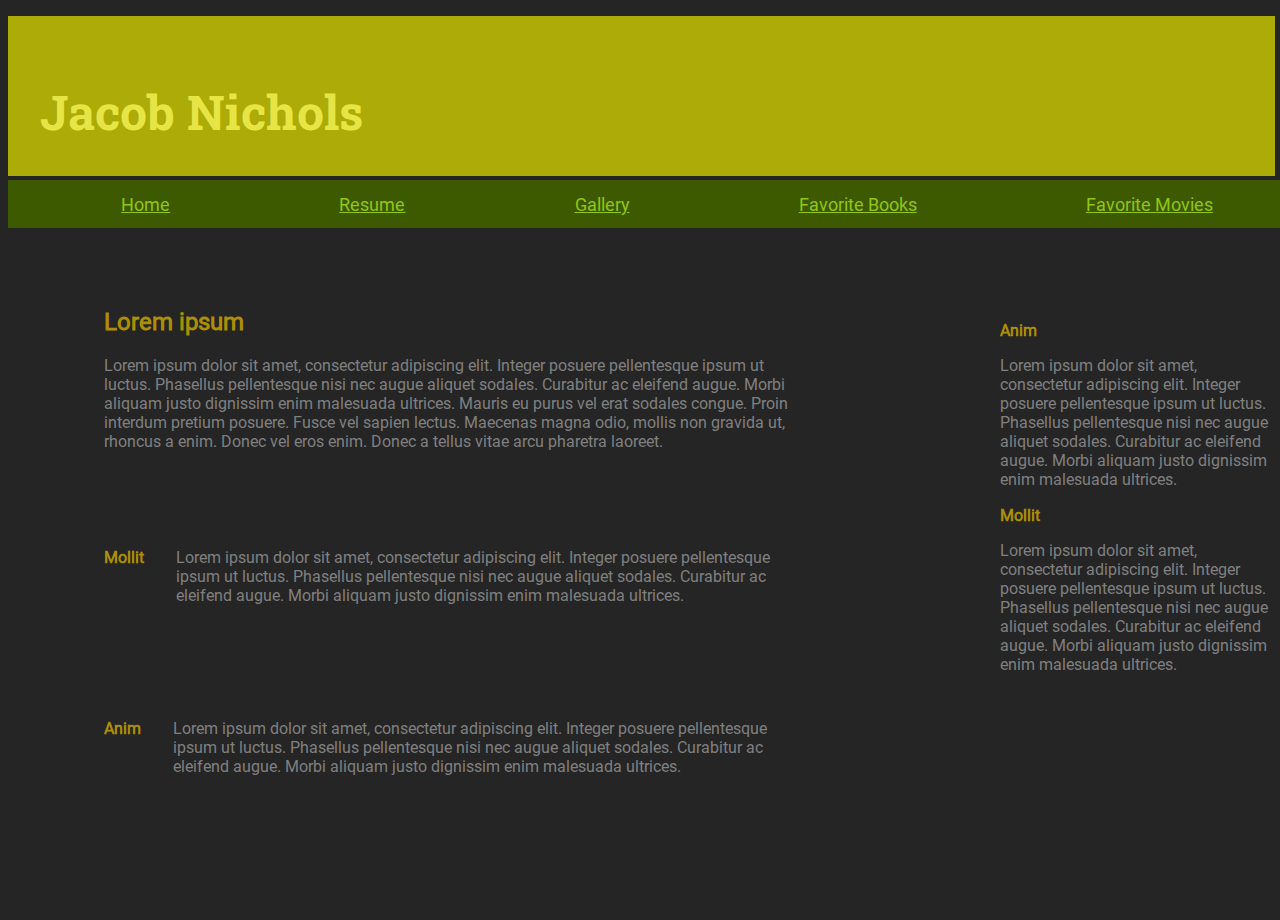
<file: index.html>
<!DOCTYPE html>
<html lang="en">
    <head>
        <title>Jacob Nichols, Home</title> 
        <meta charset="utf-8">
        <meta name="viewport" content="width=device-width, initial-scale=1">
        <link rel="stylesheet" href="assets/styles.css">
    </head>
    <body>
        <header>
            <h1>Jacob Nichols</h1>
        </header>
        <main>
            <div>
                <h2>~</h2>

           <section id="container1" class="">
                <h2>
                    Lorem ipsum
                </h2>
                <p>
                    Lorem ipsum dolor sit amet, consectetur adipiscing elit. Integer posuere pellentesque ipsum ut luctus. Phasellus pellentesque nisi nec augue aliquet sodales. Curabitur ac eleifend augue. Morbi aliquam justo dignissim enim malesuada ultrices. Mauris eu purus vel erat sodales congue. Proin interdum pretium posuere. Fusce vel sapien lectus. Maecenas magna odio, mollis non gravida ut, rhoncus a enim. Donec vel eros enim. Donec a tellus vitae arcu pharetra laoreet. 
                </p>
           </section>
           <section id="container2">
            <h3>
                Mollit 
            </h3>
            <p>
                Lorem ipsum dolor sit amet, consectetur adipiscing elit. Integer posuere pellentesque ipsum ut luctus. Phasellus pellentesque nisi nec augue aliquet sodales. Curabitur ac eleifend augue. Morbi aliquam justo dignissim enim malesuada ultrices.
            </p>
           </section>
           <section id="container3">
            <h3>
                 Anim
            </h3>
            <p>
                Lorem ipsum dolor sit amet, consectetur adipiscing elit. Integer posuere pellentesque ipsum ut luctus. Phasellus pellentesque nisi nec augue aliquet sodales. Curabitur ac eleifend augue. Morbi aliquam justo dignissim enim malesuada ultrices.
            </p>
           </section>
           <section id="container4" class="right">
            <h3>
                Mollit 
            </h3>
            <p>
                Lorem ipsum dolor sit amet, consectetur adipiscing elit. Integer posuere pellentesque ipsum ut luctus. Phasellus pellentesque nisi nec augue aliquet sodales. Curabitur ac eleifend augue. Morbi aliquam justo dignissim enim malesuada ultrices.
            </p>
           </section>
           <section id="container5" class="">
            <h3>
                 Anim
            </h3>
            <p>
                Lorem ipsum dolor sit amet, consectetur adipiscing elit. Integer posuere pellentesque ipsum ut luctus. Phasellus pellentesque nisi nec augue aliquet sodales. Curabitur ac eleifend augue. Morbi aliquam justo dignissim enim malesuada ultrices.
            </p>
           </section>
            </main>
            <nav>
                <ul class="hyper">
                  <li><a href="index.html">Home</a></li>
                  <li><a href="resume.html">Resume</a></li>
                  <li><a href="gallery.html">Gallery</a></li>
                  <li><a href="books.html">Favorite Books</a></li>
                  <li><a href="movies.html">Favorite Movies</a></li>
                </ul>
            </nav>
        </main>
        <footer></footer>
    </body>
</file>
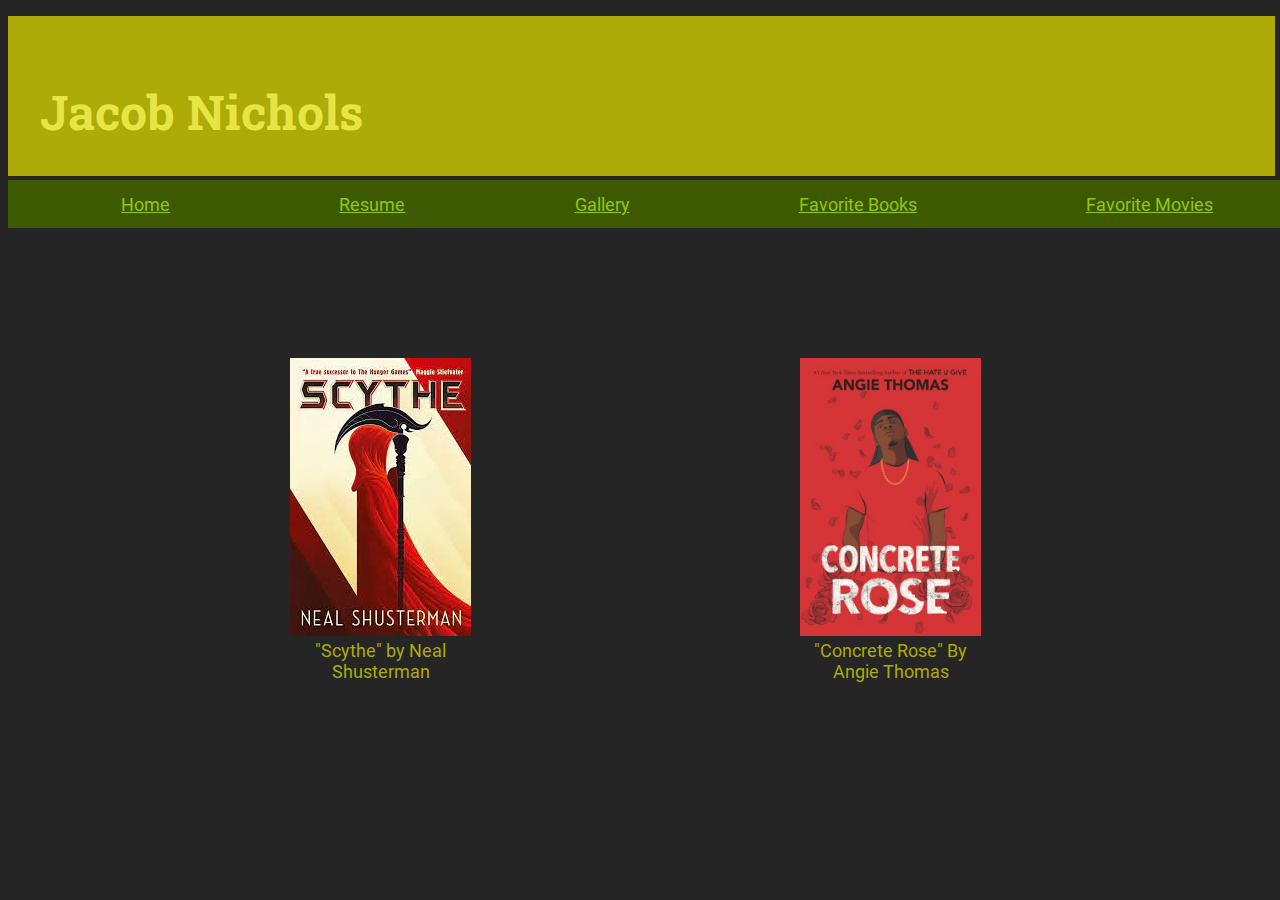
<file: books.html>
<!DOCTYPE html>
<html lang="en">
    <head>
        <title>Jacob Nichols, Books</title> 
        <meta charset="utf-8">
        <meta name="viewport" content="width=device-width, initial-scale=1">
        <link rel="stylesheet" href="assets/styles.css">
        <script src="assets/js/books.js" defer></script>
    </head>
    <body>
        <header>
            <h1>Jacob Nichols</h1>
        </header>
        <main id="booksmain">
            <figure>
                <img id="big-pic1" src="assets/img/scythe.jpg" width="181" height="278" alt="Favorite Books">
                <figcaption id="caption">"Scythe" by Neal Shusterman</figcaption>
              </figure>
              <figure>
                <img id="big-pic1" src="assets/img/rose.jpg" width="181" height="278" alt="Favorite Books">
                <figcaption id="caption">"Concrete Rose" By Angie Thomas</figcaption>
              </figure>
        </main>
            <nav>
                <ul class="hyper">
                  <li><a href="index.html">Home</a></li>
                  <li><a href="resume.html">Resume</a></li>
                  <li><a href="gallery.html">Gallery</a></li>
                  <li><a href="books.html">Favorite Books</a></li>
                  <li><a href="movies.html">Favorite Movies</a></li>
                </ul>
            </nav>
        </main>
        <footer></footer>
    </body>
</file>
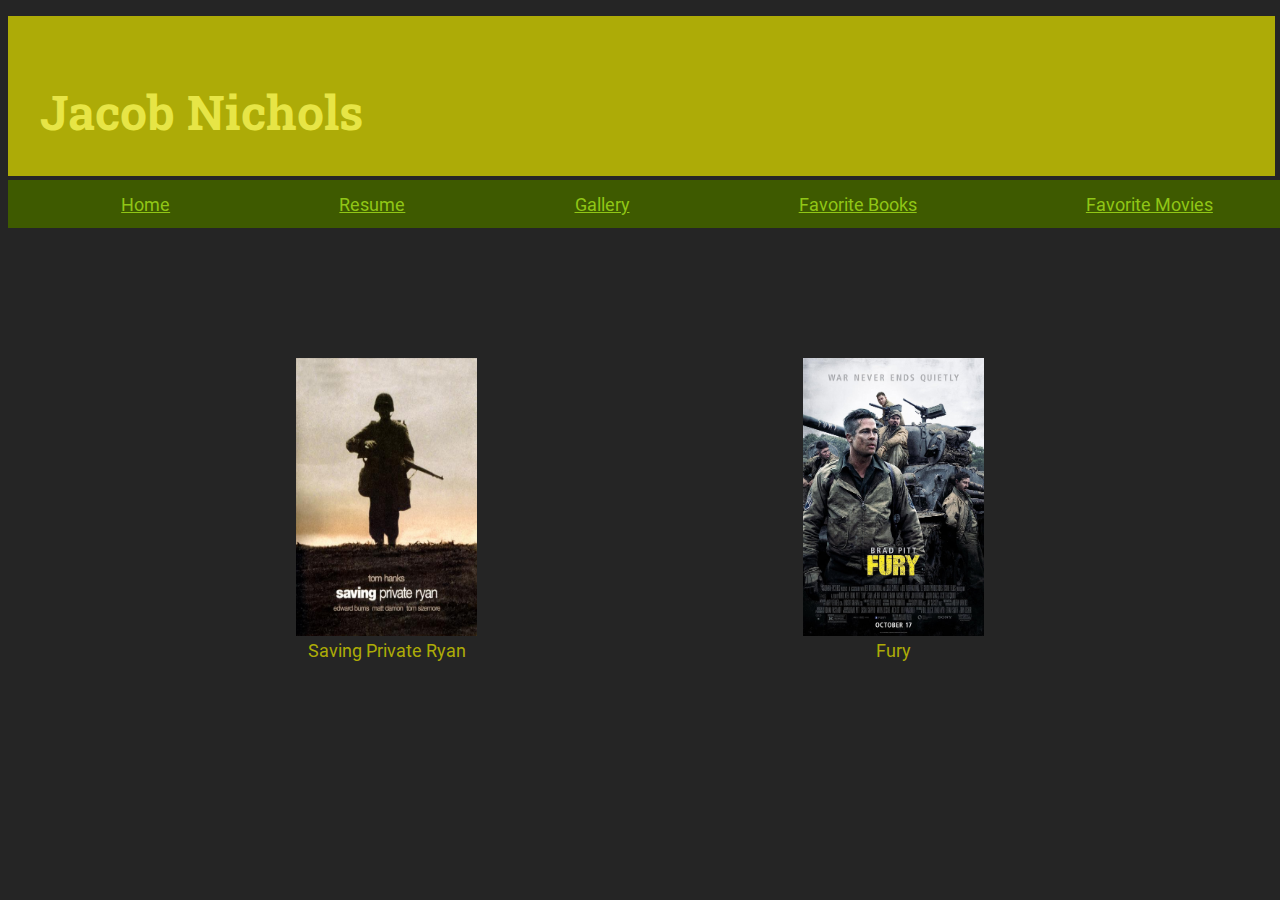
<file: movies.html>
<!DOCTYPE html>
<html lang="en">
    <head>
        <title>Jacob Nichols, Movies</title> 
        <meta charset="utf-8">
        <meta name="viewport" content="width=device-width, initial-scale=1">
        <link rel="stylesheet" href="assets/styles.css">
        <script src="assets/js/movies.js" defer></script>
    </head>
    <body>
        <header>
            <h1>Jacob Nichols</h1>
        </header >
        <main id="moviesmain">
            <figure>
                <img id="big-pic1" src="assets/img/ryan.jpg" width="181" height="278" alt="Favorite Movies">
                <figcaption id="caption">Saving Private Ryan</figcaption>
              </figure>
              <figure>
                <img id="big-pic1" src="assets/img/fury.jpg" width="181" height="278" alt="Favorite Movies">
                <figcaption id="caption">Fury</figcaption>
              </figure>             
        </main>
            <nav>
                <ul class="hyper">
                  <li><a href="index.html">Home</a></li>
                  <li><a href="resume.html">Resume</a></li>
                  <li><a href="gallery.html">Gallery</a></li>
                  <li><a href="books.html">Favorite Books</a></li>
                  <li><a href="movies.html">Favorite Movies</a></li>
                </ul>
            </nav>
        </main>
        <footer></footer>
    </body>
</file>
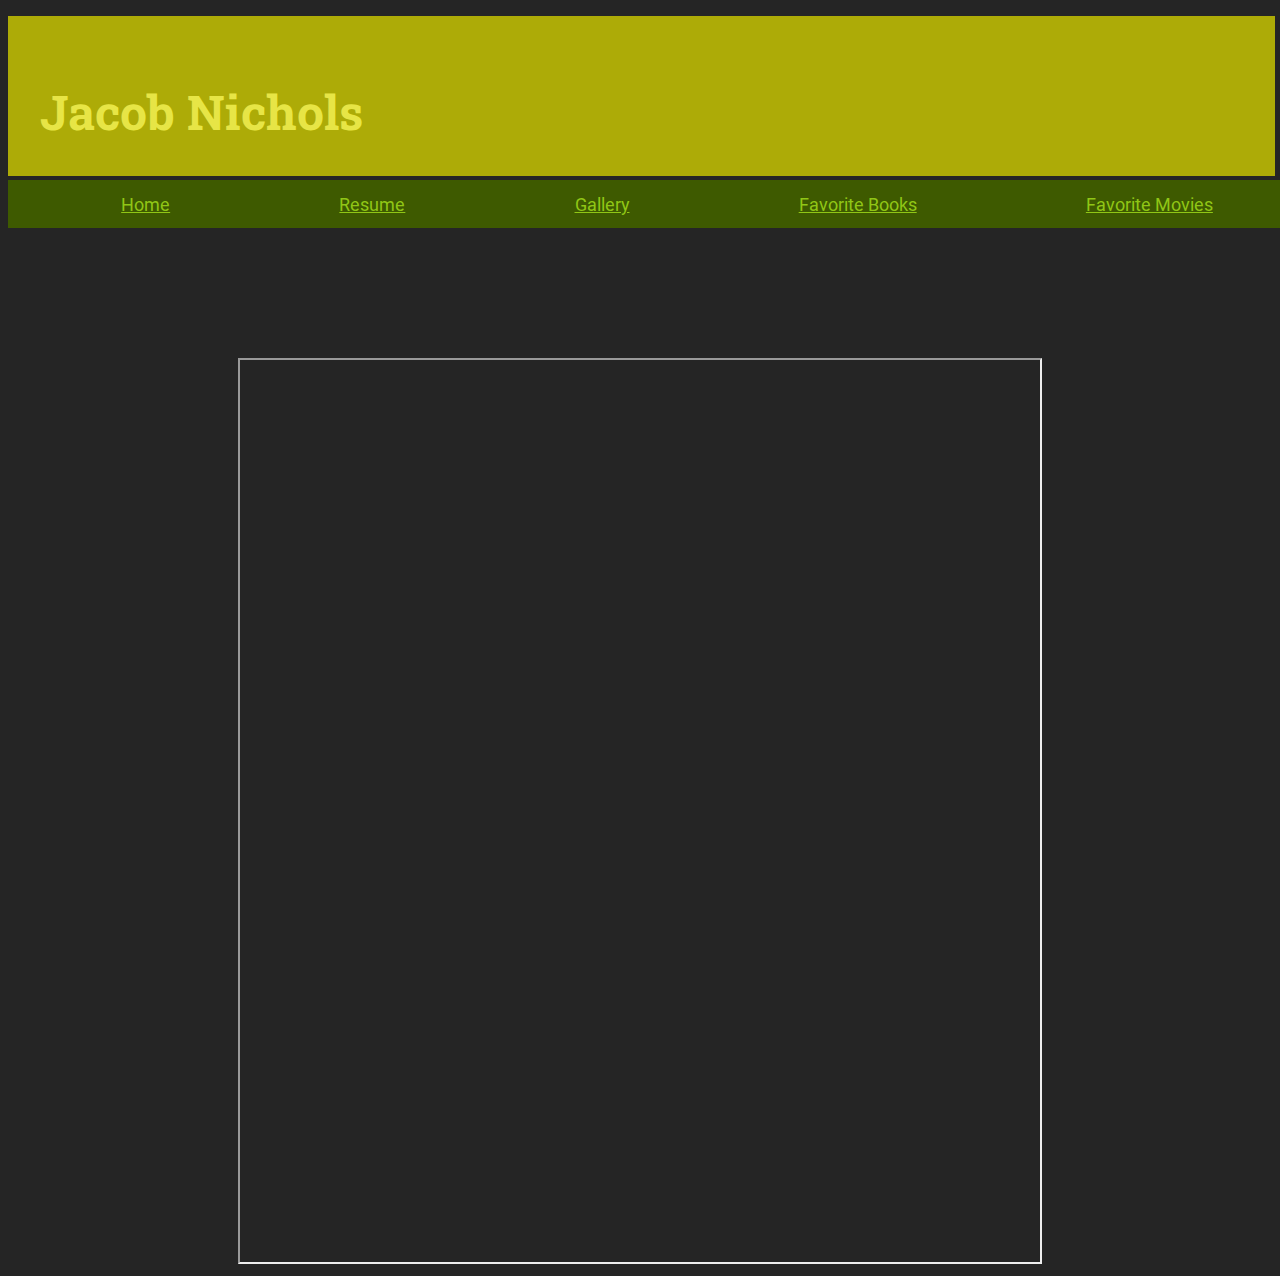
<file: resume.html>
<!DOCTYPE html>
<html lang="en">
    <head>
        <title>Jacob Nichols, Resume</title> 
        <meta charset="utf-8">
        <meta name="viewport" content="width=device-width, initial-scale=1">
        <link rel="stylesheet" href="assets/styles.css">
    </head>
    <body>
        <header>
            <h1>Jacob Nichols</h1>
        </header>
        <main>
           <section id="resume1">
            <iframe width=800 height=902 src="https://docs.google.com/document/d/e/2PACX-1vQdxuzvdr3Ly4NcFMpcN9cJVB3lW45S0a6kzQpCj-4IXZEWz7cQX-3mYT95X1uH5qbPknrExdbC8Vt9/pub?embedded=true" id="gdoc"></iframe>
           </section
        </main>
            <nav>
                <ul class="hyper">
                  <li><a href="index.html">Home</a></li>
                  <li><a href="resume.html">Resume</a></li>
                  <li><a href="gallery.html">Gallery</a></li>
                  <li><a href="books.html">Favorite Books</a></li>
                  <li><a href="movies.html">Favorite Movies</a></li>
                </ul>
            </nav>
        </main>
        <footer></footer>
    </body>
</file>
<file: assets/styles.css>
@font-face {
    font-family: "robotoslab";
    src: url("fonts/Roboto_Slab/RobotoSlab-VariableFont_wght.ttf");
  }
@font-face {
    font-family: "roboto";
    src: url("fonts/Roboto/Roboto-Regular.ttf");
  }

body {
    background-color:rgb(37, 37, 37);
    font-family: roboto;
    
}

header{
    background: #ADAB07;
    color: #605f00;
    position: fixed;
    top: 1rem;
    left: 0.5rem;
    width: 99vw;
    height: 10rem;
    font-family: robotoslab;

}

h1{
    color: #E7E546;
    font-size: 3rem;
    padding: 2rem;
}

h2{
    color: #AD8F07;
    
}

h3{
    color: #AD8F07;
    font-size: medium;
    
}

#container1{
    color: grey;
    margin: 5em;
    padding: 10em 1em 0em;
    right: 1em;
    max-width: 700px;
}

#container2{
    color: grey;
    margin: 5em;
    padding: .1em 1em 0em;
    right: 1em;
    max-width: 700px;

    display: flex;
    justify-content: space-between;
    gap: 2rem;
}

#container3{
    color: grey;
    margin: 5em;
    padding: 0.1em 1em 3em;
    right: 1em;
    max-width: 700px;

    display: flex;
    justify-content: space-between;
    gap: 2rem;
}

#container4{
  color: grey;
  max-width: 700px;
  position: absolute;
top: 490px;
bottom: 0;
left: 1000px;
right: 0px; 
float: right;
}

#container5{
    color: grey;
    max-width: 700px;
    position: absolute;
  top: 305px;
  bottom: 0;
  left: 1000px;
  right: 0px; 
  float: right;
}

nav{
    background: #3E5A00;
    padding: 1em;
    padding-top: 1em;
  
    width: 97.35vw;
    height: 1rem;
    top: 180px;
    left: 0.5rem;
    
    position: fixed;
}

ul{
    display:flex;
    font-size: large;
    top: -20px;
    position: relative;
    color: #90C616;
    list-style-type: none;
}

.hyper {
    justify-content: space-evenly;
    gap: 7rem;
}

footer a:link,
footer a:active,
footer a:visited,
nav a:link,
nav a:active,
nav a:visited {
  color: #90C616;
}

#gallerymain { 
    max-width: 700px;
  margin: 0 auto;
  display: grid;
  grid-column-gap: 2em;
  grid-template-columns: 3fr 1fr;
  padding-top: 350px;
  
}

#big-pic {
    border: .1em solid #605f00;
    box-shadow: 0em 0em .4em .2em #90C616;
    height: 332px;
    width: 500px;
  }
  
  #strip-div-container {
    border: .1em solid #605f00;
    height: 332px;
    overflow-y: scroll;
    width: 135px;
    box-shadow: 0em 0em .4em .2em #90C616;
  }
  
  #strip-div {
    grid-column: 2 / 3;
    display: flex;
    flex-direction: column;
    justify-content: space-between;
    padding: .5em;
  }
  
  #strip-div img {
    border: .05em solid #605f00;
    cursor: pointer;
    width: 100px;
    height: 66px;
    margin-bottom: .5em;
  }

figure {
    grid-column: 1 / 2;
    margin: 0;
  }

  #caption{
    color: #ADAB07;
    font-size: large;
  }

  #resume1{
    padding-top: 350px;
    text-align: center;
  }

  #booksmain{
    max-width: 700px;
    margin: 0 auto;
   padding-top: 350px;
    display: flex;
    justify-content: space-evenly;
    text-align: center;
    gap: 20rem;
  }

  #moviesmain{
    max-width: 700px;
    margin: 0 auto;
    padding-top: 350px;
    display: flex;
    justify-content: space-evenly;
    text-align: center;
    gap: 20rem;
    
  }
</file>
